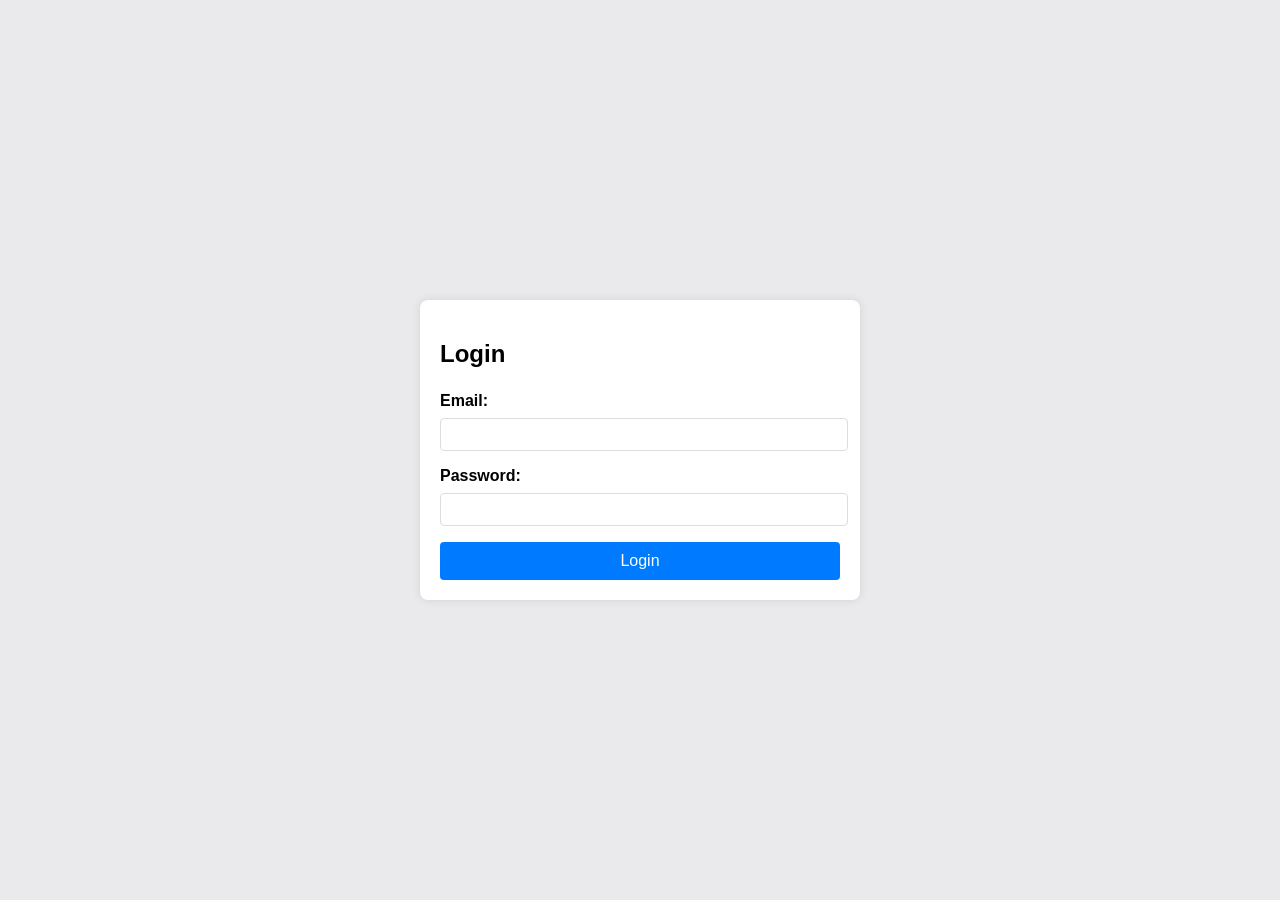
<file: web/no-sql-injection/app/index.html>
<!DOCTYPE html>
<html lang="en">
<head>
    <meta charset="UTF-8">
    <meta name="viewport" content="width=device-width, initial-scale=1.0">
    <title>Login</title>
    <style>
        body {
            display: flex;
            justify-content: center;
            align-items: center;
            height: 100vh;
            margin: 0;
            background-color: #eaeaed;
            font-family: Arial, sans-serif;
        }

        #loginForm {
            background: #fff;
            padding: 20px;
            border-radius: 8px;
            box-shadow: 0 0 10px rgba(0, 0, 0, 0.1);
            max-width: 400px;
            width: 100%;
        }

        #loginForm label {
            display: block;
            margin-bottom: 8px;
            font-weight: bold;
        }

        #loginForm input {
            width: calc(100% - 10px);
            padding: 8px;
            margin-bottom: 16px;
            border: 1px solid #ddd;
            border-radius: 4px;
        }

        #loginForm button {
            width: 100%;
            padding: 10px;
            background-color: #007BFF;
            border: none;
            color: white;
            border-radius: 4px;
            font-size: 16px;
        }

        #loginForm button:hover {
            background-color: #0056b3;
        }
    </style>
</head>
<body>
    

    <form id="loginForm">
        <h2 style="font-size: 24px; margin-bottom: 24px;">
            Login
        </h2>
        <label for="email">Email:</label>
        <input id="email" name="email" required><br>
        <label for="password">Password:</label>
        <input type="password" id="password" name="password" required><br>
        <button type="submit">Login</button>
    </form>

    <script>
        document.getElementById('loginForm').addEventListener('submit', function(event) {
            event.preventDefault();

            const formData = {
                email: document.getElementById('email').value,
                password: document.getElementById('password').value
            };

            fetch('/login', {
                method: 'POST',
                headers: {
                    'Content-Type': 'application/json'
                },
                body: JSON.stringify(formData)
            })
            .then(response => response.json())
            .then(data => {
                console.log(data);
                if (data.success) {
                    // Save email and password to session storage (or handle it as needed)
                    sessionStorage.setItem('email', data.email);
                    sessionStorage.setItem('token', data.token);
                    sessionStorage.setItem('firstName', data.firstName);
                    sessionStorage.setItem('lastName', data.lastName);
                    window.location.href = '/admin';
                } else {
                    alert('Invalid credentials');
                }
            })
            .catch(error => console.error('Error:', error));
        });
    </script>
</body>
</html>
</file>
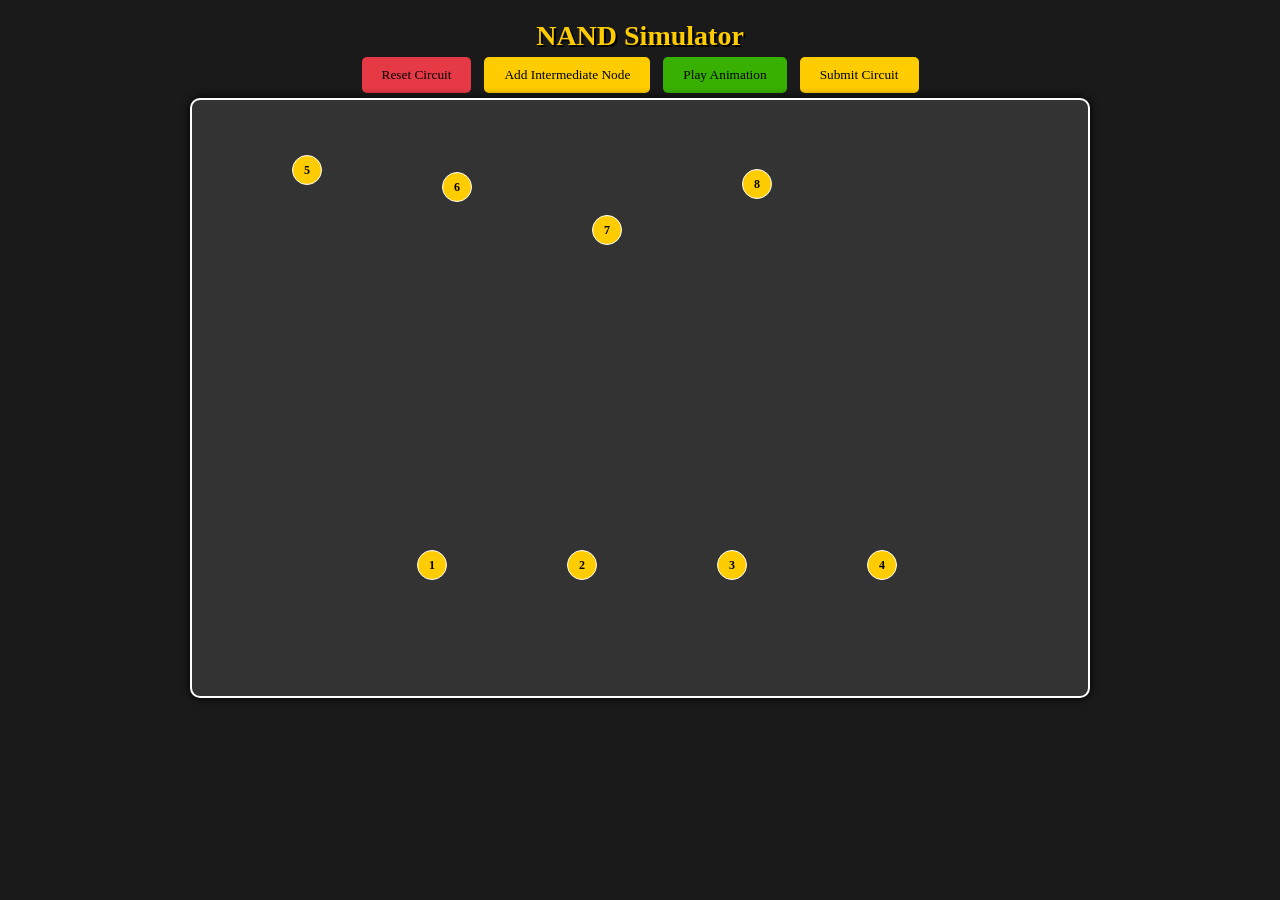
<file: web/pachinko/server/public/index.html>
<!DOCTYPE html>
<html lang="en">
<head>
    <meta charset="UTF-8">
    <meta name="viewport" content="width=device-width, initial-scale=1.0">
    <title>NAND Simulator</title>
    <link rel="stylesheet" href="styles.css">
</head>
<body>
    <h1>NAND Simulator</h1>
    <div id="controls">
        <button id="reset-btn" onclick="resetGame()">Reset Circuit</button>
        <button onclick="addIntermediateNode()">Add Intermediate Node</button>
        <button id="play-btn" onclick="playAnimation()">Play Animation</button>
        <button id="submit-btn" onclick="submitCircuit()">Submit Circuit</button>
    </div>
    <div class="game-wrapper">
        <div id="game-container">
            <div class="goal-display"></div>
        </div>
    </div>

    <script>
        // State
        let selectedNode = null;
        let nodes = [];
        let connections = [];
        let tooltip = null;
        let nextNodeId = 2; // Start from 2 since output is 1
        let outputNodes = [];
        let isDragging = false;
        let dragTarget = null;
        let currentX, currentY, initialX, initialY;
        let ballArrivals = new Map();

        // Constants
        const GOALS = {
            flip: {
                description: 'Flip the outputs!'
            }
        };

        // Node Creation and Management
        function createNode(x, y, value, type) {
            const node = document.createElement('div');
            node.className = `node ${type}-node`;
            node.style.left = x + 'px';
            node.style.top = y + 'px';
            node.dataset.x = x;
            node.dataset.y = y;
            node.dataset.value = value;
            node.dataset.type = type;
            node.id = 'node-' + Math.random().toString(36).substr(2, 9);
            
            if (type === 'output') {
                node.dataset.nodeId = (outputNodes.length + 1).toString();
            } else {
                node.dataset.nodeId = nextNodeId.toString();
                nextNodeId++;
            }
            node.textContent = node.dataset.nodeId;
            
            node.addEventListener('mousedown', startDragging);
            node.addEventListener('click', () => handleNodeClick(node));
            node.addEventListener('mousemove', (e) => showTooltip(node, e));
            node.addEventListener('mouseout', hideTooltip);
            
            document.getElementById('game-container').appendChild(node);
            (type === 'output' ? outputNodes : nodes).push(node);
            return node;
        }

        function addIntermediateNode() {
            const x = Math.random() * 800 + 50;
            const y = Math.random() * 100 + 50;
            return createNode(x, y, '1', 'nand');
        }

        function createOutputNodes() {
            const containerWidth = 900;
            const containerHeight = 600;
            const spacing = 150;
            const startX = containerWidth/2 - (spacing * 1.5);
            for (let i = 0; i < 4; i++) {
                createNode(startX + (i * spacing), containerHeight - 150, '?', 'output');
            }
        }

        // Node Value Updates
        function updateNandValue(nandNode) {
            const input1 = nodes.find(n => n.id === nandNode.dataset.input1);
            const input2 = nodes.find(n => n.id === nandNode.dataset.input2);
            
            if (input1 && input2) {
                const val1 = parseInt(input1.dataset.value);
                const val2 = parseInt(input2.dataset.value);
                const nandResult = ~(val1 & val2) & 1;
                nandNode.dataset.value = nandResult;
                
                // Propagate updates
                nodes.forEach(node => {
                    if ((node.dataset.input1 === nandNode.id || node.dataset.input2 === nandNode.id) && 
                        node.dataset.type === 'nand') {
                        updateNandValue(node);
                    }
                });
                
                outputNodes.forEach(node => {
                    if (node.dataset.input1 === nandNode.id || node.dataset.input2 === nandNode.id) {
                        node.dataset.value = nandNode.dataset.value;
                    }
                });
            }
        }

        // Connection Management
        function drawConnection(from, to) {
            const connection = document.createElement('div');
            connection.className = 'connection';
            connection.dataset.fromId = from.id;
            connection.dataset.toId = to.id;
            
            const fromX = parseFloat(from.dataset.x) + from.offsetWidth/2;
            const fromY = parseFloat(from.dataset.y) + from.offsetHeight/2;
            const toX = parseFloat(to.dataset.x) + to.offsetWidth/2;
            const toY = parseFloat(to.dataset.y) + to.offsetHeight/2;
            
            const dx = toX - fromX;
            const dy = toY - fromY;
            const length = Math.sqrt(dx * dx + dy * dy);
            const angle = Math.atan2(dy, dx) * 180 / Math.PI;
            
            connection.style.width = length + 'px';
            connection.style.left = fromX + 'px';
            connection.style.top = fromY + 'px';
            connection.style.transform = `rotate(${angle}deg)`;
            
            document.getElementById('game-container').appendChild(connection);
            connections.push(connection);
        }

        function updateConnections() {
            connections.forEach(conn => conn.remove());
            connections = [];
            
            const findNodeById = (id) => nodes.find(n => n.id === id) || outputNodes.find(n => n.id === id);
            
            // Draw all connections
            [...nodes, ...outputNodes].forEach(node => {
                if (node.dataset.input1) {
                    const input1 = findNodeById(node.dataset.input1);
                    if (input1) drawConnection(input1, node);
                }
                if (node.dataset.input2) {
                    const input2 = findNodeById(node.dataset.input2);
                    if (input2) drawConnection(input2, node);
                }
            });
        }

        // Node Interaction
        function handleNodeClick(node) {
            if (!selectedNode) {
                if (node.dataset.type === 'output') return;
                selectedNode = node;
                node.classList.add('selected');
            } else if (selectedNode !== node) {
                const existingInputs = [];
                if (node.dataset.input1) existingInputs.push(node.dataset.input1);
                if (node.dataset.input2) existingInputs.push(node.dataset.input2);
                
                if (!existingInputs.includes(selectedNode.id) && existingInputs.length < 2) {
                    if (!node.dataset.input1) {
                        node.dataset.input1 = selectedNode.id;
                    } else {
                        node.dataset.input2 = selectedNode.id;
                    }
                    
                    drawConnection(selectedNode, node);
                    if (node.dataset.type === 'nand') {
                        updateNandValue(node);
                    } else {
                        node.dataset.value = selectedNode.dataset.value;
                    }
                }
                
                selectedNode.classList.remove('selected');
                selectedNode = null;
            }
        }

        // Drag and Drop
        function startDragging(e) {
            dragTarget = e.target;
            isDragging = true;
            
            const containerRect = document.getElementById('game-container').getBoundingClientRect();
            const nodeRect = dragTarget.getBoundingClientRect();
            
            initialX = e.clientX - nodeRect.left;
            initialY = e.clientY - nodeRect.top;
            
            dragTarget.classList.add('dragging');
            
            document.addEventListener('mousemove', drag);
            document.addEventListener('mouseup', stopDragging);
        }

        function drag(e) {
            if (!isDragging) return;
            e.preventDefault();
            
            const containerRect = document.getElementById('game-container').getBoundingClientRect();
            
            currentX = e.clientX - containerRect.left - initialX;
            currentY = e.clientY - containerRect.top - initialY;
            
            currentX = Math.max(0, Math.min(currentX, containerRect.width - dragTarget.offsetWidth));
            currentY = Math.max(0, Math.min(currentY, containerRect.height - dragTarget.offsetHeight));
            
            dragTarget.style.left = currentX + 'px';
            dragTarget.style.top = currentY + 'px';
            dragTarget.dataset.x = currentX;
            dragTarget.dataset.y = currentY;
            
            updateConnections();
        }

        function stopDragging() {
            isDragging = false;
            if (dragTarget) {
                dragTarget.classList.remove('dragging');
                dragTarget = null;
            }
            document.removeEventListener('mousemove', drag);
            document.removeEventListener('mouseup', stopDragging);
        }

        // UI Updates
        function updateCircuitSerialization() {
            const serializationDiv = document.getElementById('circuit-serialization');
            let serialization = '';
            
            const findNodeById = (id) => nodes.find(n => n.id === id) || outputNodes.find(n => n.id === id);
            
            nodes.filter(n => n.dataset.type === 'nand' && n.dataset.input1 && n.dataset.input2).forEach(nand => {
                const input1 = findNodeById(nand.dataset.input1);
                const input2 = findNodeById(nand.dataset.input2);
                if (input1 && input2) {
                    serialization += `${input1.dataset.nodeId} ${input2.dataset.nodeId} ${nand.dataset.nodeId}<br>`;
                }
            });
            
            outputNodes.forEach(output => {
                if (output.dataset.input1 && output.dataset.input2) {
                    const input1 = findNodeById(output.dataset.input1);
                    const input2 = findNodeById(output.dataset.input2);
                    if (input1 && input2) {
                        serialization += `${input1.dataset.nodeId} ${input2.dataset.nodeId} 1<br>`;
                    }
                }
            });
            
            serializationDiv.innerHTML = serialization;
        }

        function updateTruthTable() {
            const table = document.getElementById('truth-table-content');
            const goal = GOALS.xor;
            
            let html = '<table><tr><th>Input A</th><th>Input B</th><th>Target</th><th>Current</th></tr>';
            
            const inputNodes = nodes.filter(n => n.dataset.type === 'input')
                                   .sort((a, b) => parseFloat(a.dataset.x) - parseFloat(b.dataset.x));
            const outputNode = outputNodes[0];
            
            goal.truthTable.forEach(entry => {
                const isCurrentRow = inputNodes.length === 2 && 
                                   parseInt(inputNodes[0].dataset.value) === entry.inputs[0] && 
                                   parseInt(inputNodes[1].dataset.value) === entry.inputs[1];
                
                const currentOutput = isCurrentRow ? (outputNode ? outputNode.dataset.value : '?') : '-';
                
                html += `<tr class="${isCurrentRow ? 'current' : ''}">
                    <td>${entry.inputs[0]}</td>
                    <td>${entry.inputs[1]}</td>
                    <td>${entry.output}</td>
                    <td>${currentOutput}</td>
                </tr>`;
            });
            
            html += '</table>';
            table.innerHTML = html;
        }

        function checkCircuit() {
            const outputNode = outputNodes[0];
            if (!outputNode || outputNode.dataset.value === '?') return;

            const goal = GOALS.xor;
            const inputs = nodes.filter(n => n.dataset.type === 'input')
                              .map(n => parseInt(n.dataset.value));
            
            const entry = goal.truthTable.find(e => 
                e.inputs.every((val, idx) => val === inputs[idx])
            );

            if (entry && parseInt(outputNode.dataset.value) === entry.output) {
                outputNode.classList.add('correct');
            } else {
                outputNode.classList.remove('correct');
            }
            
            updateTruthTable();
        }

        // Tooltip Management
        function createTooltip() {
            tooltip = document.createElement('div');
            tooltip.className = 'tooltip';
            document.body.appendChild(tooltip);
        }

        function showTooltip(node, event) {
            const type = node.dataset.type === 'input' ? 'Input' : 
                        node.dataset.type === 'output' ? 'Target Output' : 'NAND';
            tooltip.textContent = `${type} Node: ${node.dataset.value}`;
            tooltip.style.left = event.pageX + 10 + 'px';
            tooltip.style.top = event.pageY + 10 + 'px';
            tooltip.style.opacity = '1';
        }

        function hideTooltip() {
            if (tooltip) tooltip.style.opacity = '0';
        }

        // Animation
        async function playAnimation() {
            const playBtn = document.getElementById('play-btn');
            playBtn.disabled = true;
            
            try {
                ballArrivals.clear();
                nodes.filter(n => n.dataset.type === 'nand')
                     .forEach(nand => ballArrivals.set(nand.id, new Set()));
                
                const inputNodes = nodes.filter(n => n.dataset.type === 'input');
                await Promise.all(inputNodes.map(node => sendBallFromNode(node)));
            } catch (error) {
                console.error('Animation error:', error);
            } finally {
                playBtn.disabled = false;
            }
        }

        async function sendBallFromNode(node) {
            node.style.transform = 'scale(1.2)';
            await new Promise(resolve => setTimeout(resolve, 100));
            node.style.transform = '';
            
            const children = findChildNodes(node);
            await Promise.all(children.map(async (child) => {
                const ball = createBall(node);
                await animateBallToNode(ball, node, child);
                
                if (child.dataset.type === 'nand') {
                    const arrivals = ballArrivals.get(child.id);
                    arrivals.add(node.id);
                    
                    if (arrivals.has(child.dataset.input1) && arrivals.has(child.dataset.input2)) {
                        const input1 = nodes.find(n => n.id === child.dataset.input1);
                        const input2 = nodes.find(n => n.id === child.dataset.input2);
                        updateNandValue(child);
                        await sendBallFromNode(child);
                    }
                }
                
                ball.remove();
            }));
        }

        function findChildNodes(node) {
            if (node.dataset.type === 'input' || node.dataset.type === 'nand') {
                return [...nodes, ...outputNodes].filter(n => 
                    n.dataset.input1 === node.id || n.dataset.input2 === node.id
                );
            }
            return [];
        }

        async function animateBallToNode(ball, fromNode, toNode) {
            const startX = parseFloat(fromNode.dataset.x) + fromNode.offsetWidth/2 - 6;
            const startY = parseFloat(fromNode.dataset.y) + fromNode.offsetHeight/2 - 6;
            ball.style.left = startX + 'px';
            ball.style.top = startY + 'px';
            
            await new Promise(resolve => setTimeout(resolve, 100));
            
            const endX = parseFloat(toNode.dataset.x) + toNode.offsetWidth/2 - 6;
            const endY = parseFloat(toNode.dataset.y) + toNode.offsetHeight/2 - 6;
            ball.style.transition = 'all 0.5s ease-in-out';
            ball.style.left = endX + 'px';
            ball.style.top = endY + 'px';
            
            await new Promise(resolve => setTimeout(resolve, 500));
            
            toNode.style.transform = 'scale(1.2)';
            await new Promise(resolve => setTimeout(resolve, 100));
            toNode.style.transform = '';
        }

        function createBall(startNode) {
            const ball = document.createElement('div');
            ball.className = 'ball';
            const x = parseFloat(startNode.dataset.x) + startNode.offsetWidth/2 - 6;
            const y = parseFloat(startNode.dataset.y) + startNode.offsetHeight/2 - 6;
            ball.style.left = x + 'px';
            ball.style.top = y + 'px';
            document.getElementById('game-container').appendChild(ball);
            return ball;
        }

        // Game Management
        function resetGame() {
            nodes.forEach(node => node.remove());
            outputNodes.forEach(node => node.remove());
            connections.forEach(conn => conn.remove());
            nodes = [];
            outputNodes = [];
            connections = [];
            selectedNode = null;
            nextNodeId = 5; // Start after output nodes (1-4)

            const spacing = 150;
            const startX = 100;
            for (let i = 0; i < 4; i++) {
                const x = startX + (i * spacing);
                const y = Math.random() * 100 + 50;
                const value = Math.round(Math.random());
                createNode(x, y, value, 'input');
            }
            createOutputNodes();
            updateGoalDisplay();
        }

        function updateGoalDisplay() {
            const goalDisplay = document.querySelector('.goal-display');
            goalDisplay.textContent = GOALS.xor.description;
        }

        // Event Listeners
        document.getElementById('game-container').addEventListener('click', function(e) {
            if (e.target === this && selectedNode) {
                selectedNode.classList.remove('selected');
                selectedNode = null;
            }
        });

        // Initialize
        createTooltip();
        resetGame();

        async function submitCircuit() {
            // Convert nodes to circuit format
            const circuit = [];
            
            // Add NAND gates
            nodes.forEach(node => {
                if (node.dataset.input1 && node.dataset.input2) {
                    circuit.push({
                        input1: parseInt(nodes.find(n => n.id === node.dataset.input1)?.dataset.nodeId),
                        input2: parseInt(nodes.find(n => n.id === node.dataset.input2)?.dataset.nodeId),
                        output: parseInt(node.dataset.nodeId)
                    });
                }
            });

            // Add all output nodes
            outputNodes.forEach((outputNode, index) => {
                if (outputNode.dataset.input1 && outputNode.dataset.input2) {
                    circuit.push({
                        input1: parseInt(nodes.find(n => n.id === outputNode.dataset.input1)?.dataset.nodeId),
                        input2: parseInt(nodes.find(n => n.id === outputNode.dataset.input2)?.dataset.nodeId),
                        output: index + 1  // Output nodes are numbered 1-4
                    });
                }
            });

            try {
                const response = await fetch('/check', {
                    method: 'POST',
                    headers: {
                        'Content-Type': 'application/json'
                    },
                    body: JSON.stringify({ circuit })
                });

                const result = await response.json();
                if (result.flag) {
                    alert('Congratulations! Flag: ' + result.flag);
                } else {
                    alert('Circuit submitted successfully!');
                }
            } catch (error) {
                console.error('Error submitting circuit:', error);
                alert('Error submitting circuit. Please try again.');
            }
        }
    </script>
</body>
</html>
</file>
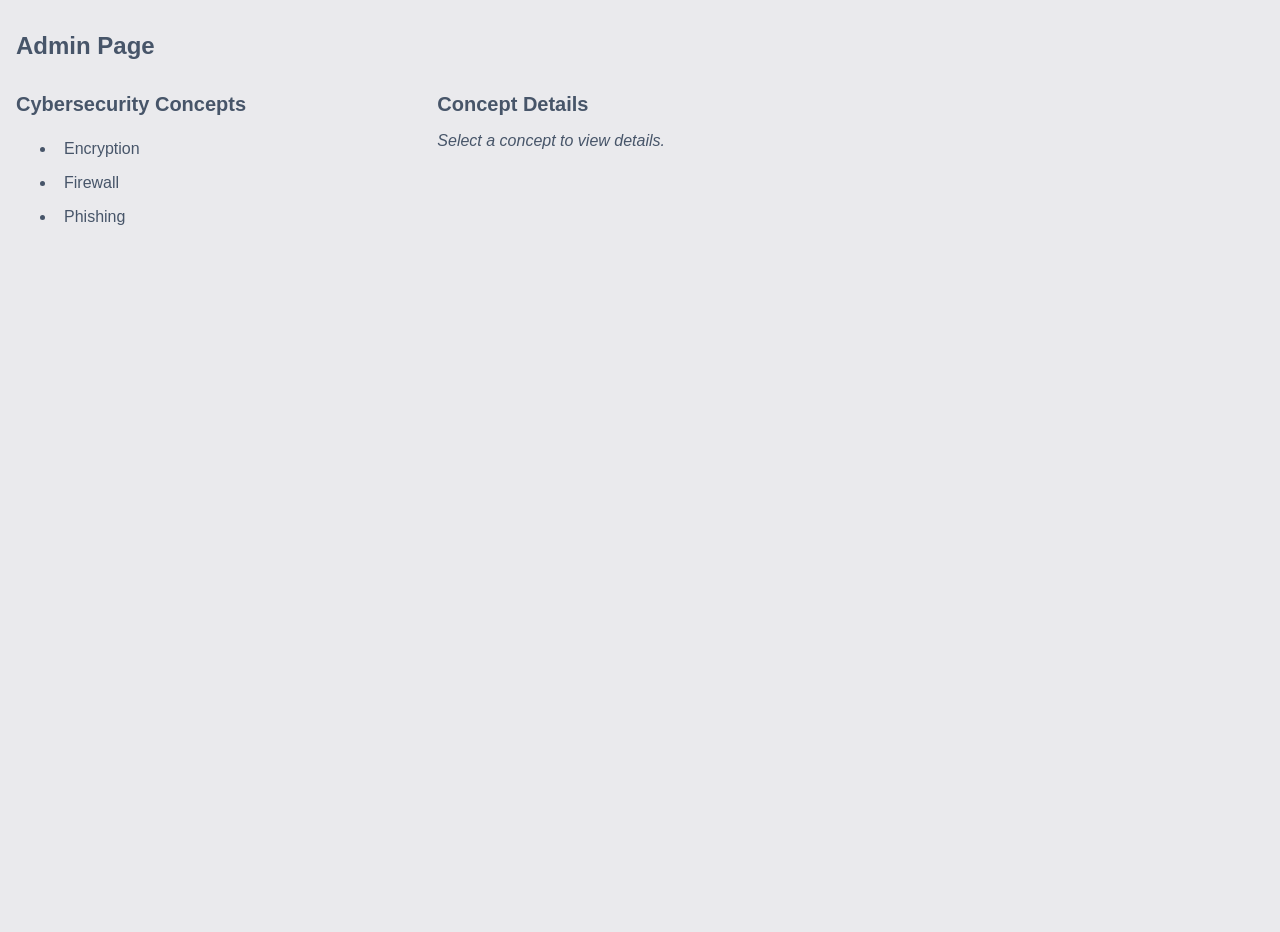
<file: web/no-sql-injection/app/admin.html>
<!DOCTYPE html>
<html lang="en">
<head>
    <meta charset="UTF-8">
    <meta name="viewport" content="width=device-width, initial-scale=1.0">
    <title>Admin Page</title>
    <style>
        body {
            color: #475569;
            margin: 0 auto;
            padding: 1rem;
            background-color: #eaeaed;
            min-height: 100vh;
            font-family: Arial, sans-serif;
        }

        h1, h2, h3 {
            color: #475569;
        }

        h1 {
            font-size: 1.5rem;
            font-weight: bold;
            margin-bottom: 1rem;
        }

        h2 {
            font-size: 1.25rem;
            font-weight: bold;
            margin-bottom: 0.5rem;
        }

        h3 {
            font-size: 1.125rem;
            font-weight: bold;
            margin-bottom: 0.25rem;
        }

        .container {
            display: grid;
            grid-template-columns: repeat(3, minmax(0, 1fr));
            gap: 1rem;
        }

        .concept-list li {
            padding: 0.5rem;
            border-radius: 0.25rem;
            cursor: pointer;
            color: #475569;
            font-weight: normal;
        }

        .concept-list li.selected {
            font-weight: bold;
            font-size: 1.5rem;
        }
    </style>
</head>
<body>
    <div>
        <h1>Admin Page</h1>

        <div class="container">
            <div>
                <h2>Cybersecurity Concepts</h2>
                <ul class="concept-list" id="conceptList">
                    <!-- Concept items will be inserted here by JavaScript -->
                </ul>
            </div>

            <div>
                <h2>Concept Details</h2>
                <div id="conceptDetails">
                    <p style="font-style: italic;">Select a concept to view details.</p>
                </div>
            </div>
        </div>
    </div>

    <script>
        const concepts = [
            {
                id: 1,
                name: "Encryption",
                description: "Encryption is the process of converting information into a secure code to prevent unauthorized access.",
            },
            {
                id: 2,
                name: "Firewall",
                description: "A firewall is a network security device that monitors and filters incoming and outgoing network traffic.",
            },
            {
                id: 3,
                name: "Phishing",
                description: "Phishing is a cyber attack where an attacker pretends to be a trustworthy entity to trick victims into revealing sensitive information.",
            },
        ];

        let selectedConcept = null;

        function renderConceptList() {
            const conceptList = document.getElementById('conceptList');
            conceptList.innerHTML = '';
            concepts.forEach(concept => {
                const listItem = document.createElement('li');
                listItem.textContent = concept.name;
                listItem.className = selectedConcept && selectedConcept.id === concept.id ? 'selected' : '';
                listItem.addEventListener('click', () => {
                    selectedConcept = concept;
                    renderConceptList();
                    renderConceptDetails();
                });
                conceptList.appendChild(listItem);
            });
        }

        function renderConceptDetails() {
            const conceptDetails = document.getElementById('conceptDetails');
            conceptDetails.innerHTML = '';
            if (selectedConcept) {
                const conceptName = document.createElement('h3');
                conceptName.textContent = selectedConcept.name;

                const conceptDescription = document.createElement('p');
                conceptDescription.textContent = selectedConcept.description;

                conceptDetails.appendChild(conceptName);
                conceptDetails.appendChild(conceptDescription);
            } else {
                const placeholder = document.createElement('p');
                placeholder.style.fontStyle = 'italic';
                placeholder.textContent = 'Select a concept to view details.';
                conceptDetails.appendChild(placeholder);
            }
        }

        document.addEventListener('DOMContentLoaded', () => {
            renderConceptList();
            renderConceptDetails();
        });
    </script>
</body>
</html>
</file>
<file: web/pachinko/server/public/styles.css>
* {
    box-sizing: border-box;
    margin: 0;
    padding: 0;
}

body {
    background-color: #1a1a1a;
    color: #e0e0e0;
    font-family: 'Press Start 2P', cursive;
    font-size: 12px;
    text-align: center;
    overflow: hidden;
}

h1 {
    font-size: 28px;
    color: #ffcc00;
    text-shadow: 2px 2px #000;
    margin-top: 20px;
}

.description {
    color: #b3b3b3;
    max-width: 600px;
    line-height: 1.5;
    margin: 0 auto 20px;
}

#game-container {
    width: 900px;
    height: 600px;
    margin: 0 auto;
    position: relative;
    overflow: hidden;
    background-color: #333;
    border: 2px solid #fff;
    border-radius: 10px;
    box-shadow: 0 0 10px #000;
}

.node {
    width: 30px;
    height: 30px;
    position: absolute;
    background-color: #ffcc00;
    border: 1px solid #fff;
    border-radius: 50%;
    color: black;
    cursor: move;
    display: flex;
    align-items: center;
    justify-content: center;
    font-weight: bold;
    user-select: none;
    touch-action: none;
    will-change: transform, left, top;
    transition: transform 0.2s, box-shadow 0.2s;
    z-index: 2;
}

.node:hover {
    transform: scale(1.2);
    box-shadow: 0 0 10px #ffcc00;
}

.node.selected {
    background-color: #ff9900;
    box-shadow: 0 0 15px #ff9900;
    transform: scale(1.1);
    border: 2px solid white;
}

.connection {
    position: absolute;
    height: 2px;
    background: linear-gradient(to right, rgba(255, 204, 0, 1), rgba(255, 204, 0, 0.3));
    transform-origin: left center;
    pointer-events: none;
    box-shadow: 0 0 5px rgba(255, 204, 0, 0.5);
    z-index: 1;
}

button {
    background-color: #ffcc00;
    color: #000;
    border: none;
    padding: 10px 20px;
    font-family: inherit;
    cursor: pointer;
    margin: 5px;
    border-radius: 5px;
    transition: background-color 0.2s, transform 0.2s;
}

button:hover {
    background-color: #fff;
    transform: translateY(-2px);
}

button:active {
    transform: translateY(0);
}

#reset-btn {
    background-color: #e63946;
}

#reset-btn:hover {
    background-color: #ff6b6b;
}

#play-btn {
    background-color: #38b000;
}

#play-btn:hover {
    background-color: #70e000;
}

.ball {
    width: 12px;
    height: 12px;
    position: absolute;
    background-color: #ffcc00;
    border-radius: 50%;
    pointer-events: none;
    z-index: 100;
    will-change: transform, left, top;
    transition: transform 0.5s ease-in-out, left 0.5s ease-in-out, top 0.5s ease-in-out;
}

.tooltip {
    position: absolute;
    pointer-events: none;
    opacity: 0;
    transition: opacity 0.3s;
}

.goal-display {
    position: absolute;
    bottom: 20px;
    left: 50%;
    transform: translateX(-50%);
}

.game-wrapper {
    display: flex;
    gap: 2rem;
    align-items: flex-start;
}

.circuit-info, .truth-table {
    padding: 1.5rem;
    min-width: 300px;
}

.circuit-info {
    background-color: #2a2a2a;
    border-radius: 10px;
    margin-right: 1rem;
}

.circuit-info h2 {
    color: #ffcc00;
    margin-bottom: 1rem;
    font-size: 18px;
}

#circuit-serialization {
    font-family: monospace;
    text-align: left;
    padding: 1rem;
    background-color: #1a1a1a;
    border-radius: 5px;
    line-height: 1.5;
    white-space: pre;
}

.truth-table table {
    width: 100%;
    border-collapse: collapse;
    margin-top: 1rem;
    font-family: monospace;
}

.truth-table th, .truth-table td {
    padding: 0.75rem;
    text-align: center;
}
</file>
